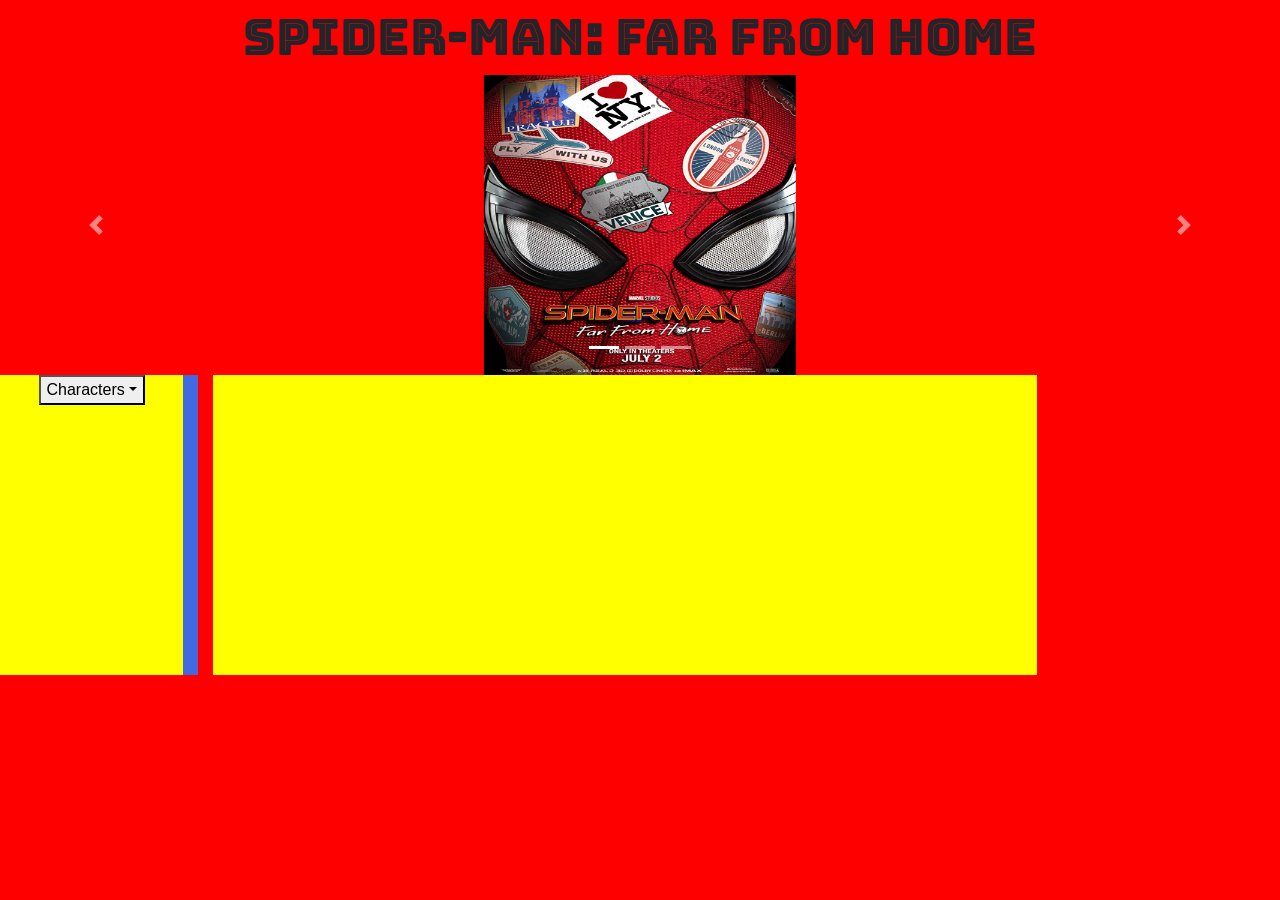
<file: index.html>
<!DOCTYPE html>
<html>
    <head>
		<title>Spider-Man: Far From Home</title>
		<meta name="viewport" content="width=device-width, initial-scale=1.0">
		<link rel="stylesheet" href="https://maxcdn.bootstrapcdn.com/bootstrap/4.4.1/css/bootstrap.min.css">
		<script src="https://ajax.googleapis.com/ajax/libs/jquery/3.4.1/jquery.min.js"></script>
		<script src="https://cdnjs.cloudflare.com/ajax/libs/popper.js/1.16.0/umd/popper.min.js"></script>
		<script src="https://maxcdn.bootstrapcdn.com/bootstrap/4.4.1/js/bootstrap.min.js"></script>

		<link rel="stylesheet" type="text/css" href="index.css">
	</head>
	<body>
		<header class='container'>Spider-Man: Far From Home</header><link href="https://fonts.googleapis.com/css?family=Bungee+Inline&display=swap" rel="stylesheet">
		
		<section id='pictures' class="carousel slide container-fluid" data-ride="carousel">
		<!-- BOTTOM SMALLISH LINE INDICATORS -->
            <ul class="carousel-indicators">
                <li data-target="#pictures" data-slide-to="0" class="active"></li>
                <li data-target="#pictures" data-slide-to="1"></li>
                <li data-target="#pictures" data-slide-to="2"></li>
            </ul>
            <div class="carousel-inner">
                <div class="carousel-item active">
                    <img src='Movie Poster.jpg' alt="..." width='25%' height='300'>
                </div>
                <div class="carousel-item">
                    <img src='Science Trip.jpg' alt="Spider-Man Universe" width='25%' height='300'>
                </div>
                <div class="carousel-item">
                    <img src='Stealth Suit.jpg' alt="..." width='25%' height='300'>
                </div>
            </div>
			<!-- ARROWS ON THE SIDES -->
			<a class="carousel-control-prev" href="#pictures" data-slide="prev"><span class="carousel-control-prev-icon"></span></a>
			<a class="carousel-control-next" href="#pictures" data-slide="next"><span class="carousel-control-next-icon"></span></a>
        </section> 
		
		<div class="row" class='container'>
			<nav class='col-2'>
				<section class="container" id='critics'>
					<article class="row">
						<div class="container class="dropdown col-4">
						<button type="button" class="dropdown-toggle" data-toggle="dropdown">Characters</button>
							<ul class="dropdown-menu">
									<li><a href='#rat0' class="dropdown-item" data-toggle='collapse'>Peter Parker</a></li>
									<li><a href='#rat1' class="dropdown-item" data-toggle='collapse'>Michelle Jones</a></li>
									<li><a href='#rat2' class="dropdown-item" data-toggle='collapse'>Mysterio</a></li>
							</ul>
						</div>
						
					</article>            
				</section>
			</nav>
				<div class='col-8'>
				<article>
					<div class='col-8' id="mainGroup">
						<div id='rat0' class='collapse' data-parent="#mainGroup">
							<a>The bereaved and traumatized Parker decided to take some time off his hero duties following Tony Stark's death, seeking refuse on his trip to Europe with all his classmates. However, despite wanting to focus his attention on winning the attention of Michelle Jones, Parker witnessed an Elemental attack and was recruited by Nick Fury to work with Mysterio to defeat the creatures. Once they had seemingly defeated these enemies, Parker handed over Stark's glasses to Mysterio, granting him access to Stark technology, only to discover that Mysterio lied to him. Recruiting Happy Hogan's help, Spider-Man followed Mysterio into London, exposing his illusions and defeated his former ally. However, upon his return into New York, doctored footage was sent to The Daily Bugle, which showed Mysterio exposing Spider-Man's true identity to the entire world as well as incriminating him for an alleged mass murder in London.<span >51</span></a>
						</div>
						<div id='rat1' class='collapse' data-parent="#mainGroup">
							<a>Michelle Jones, also known as MJ, is a student at Midtown School of Science and Technology, who greatly enjoyed mocking all of her fellow students there, which included Peter Parker. Despite keeping her distance socially, Jones was eventually given the opportunity to take over from the departing Liz Toomes as the head of the Decathlon Team, and began to open up more with her fellow teammates, which included Ned Leeds and Parker. Jones was a victim of the Snap in 2018, but along with all other victims, was resurrected in the Blip five years later. Her affections were sought out by Parker and Brad Davis during Midtown Tech's trip to Europe. When she deduced Parker's identity as Spider-Man, Jones helped discover Mysterio's fraudulence, by exposing him as the one who staged the Elemental crisis. Shortly after their trip to Europe, Jones and Parker began dating. After their first date, Jones was horrified when The Daily Bugle showed a modified video of Mysterio and Spider-Man, claiming that Parker was responsible for the casualties of the Battle of London.<span >51</span></a>
						</div>
						<div id='rat2' class='collapse' data-parent="#mainGroup">
							<a>Quentin Beck was a former employee at Stark Industries who became embittered as Tony Stark disregarded his entire life's work, resulting in Beck losing his job. Seeking his retribution, Beck had joined forces with other former Stark employees to create a new superhero named Mysterio, using their Combat Drones and his own hologram technology to create an illusion of his own superpowers, as well as multiple attacks from the fictional Elementals. Knowing that he needed to create world threatening illusions to sell his lies, Mysterio had then gained the trust of Nick Fury in order to get closer to Spider-Man, as he knew that Stark had gifted Spider-Man with access to the technology he needed. However, as Spider-Man discovered Mysterio's deception, he defeated Beck in London, as Beck's overconfidence resulted with his own demise. However, in the moments before his demise, Beck had managed to record his messages for J. Jonah Jameson, exposing Spider-Man's true identity while also framing him for all the Elemental attacks.<span >51</span></a>
						</div>
					</div>    				
				</article>
				</div>
					<div class='col-2'>
					<aside>
						<div id='rat0' class='collapse' data-parent="#mainGroup">
							<img src='Peter Parker.jpg' alt="Peter Parker" width='100%' height='250'>
						</div>
						<div id='rat1' class='collapse' data-parent="#mainGroup">
							<img src='Michelle Jones.jpg' alt="Michelle Jones" width='100%' height='250'>
						</div>
						<div id='rat2' class='collapse' data-parent="#mainGroup">
							<img src='Mysterio.jpg' alt="Mysterio" width='100%' height='250'>
						</div>
					</aside>
					<aside>
						<div id='rat0' class='collapse' data-parent="#mainGroup">
							<img src='Peter Parker 2.jpg' alt="Peter Parker" width='100%' height='300'>
						</div>
						<div id='rat1' class='collapse' data-parent="#mainGroup">
							<img src='Michelle Jones 2.jpg' alt="Michelle Jones" width='100%' height='250'>
						</div>
						<div id='rat2' class='collapse' data-parent="#mainGroup">
							<img src='Mysterio 2.jpg' alt="Mysterio" width='100%' height='250'>
						</div>
					</aside>
					</div>
		</div>
	</body>
</html>
</file>
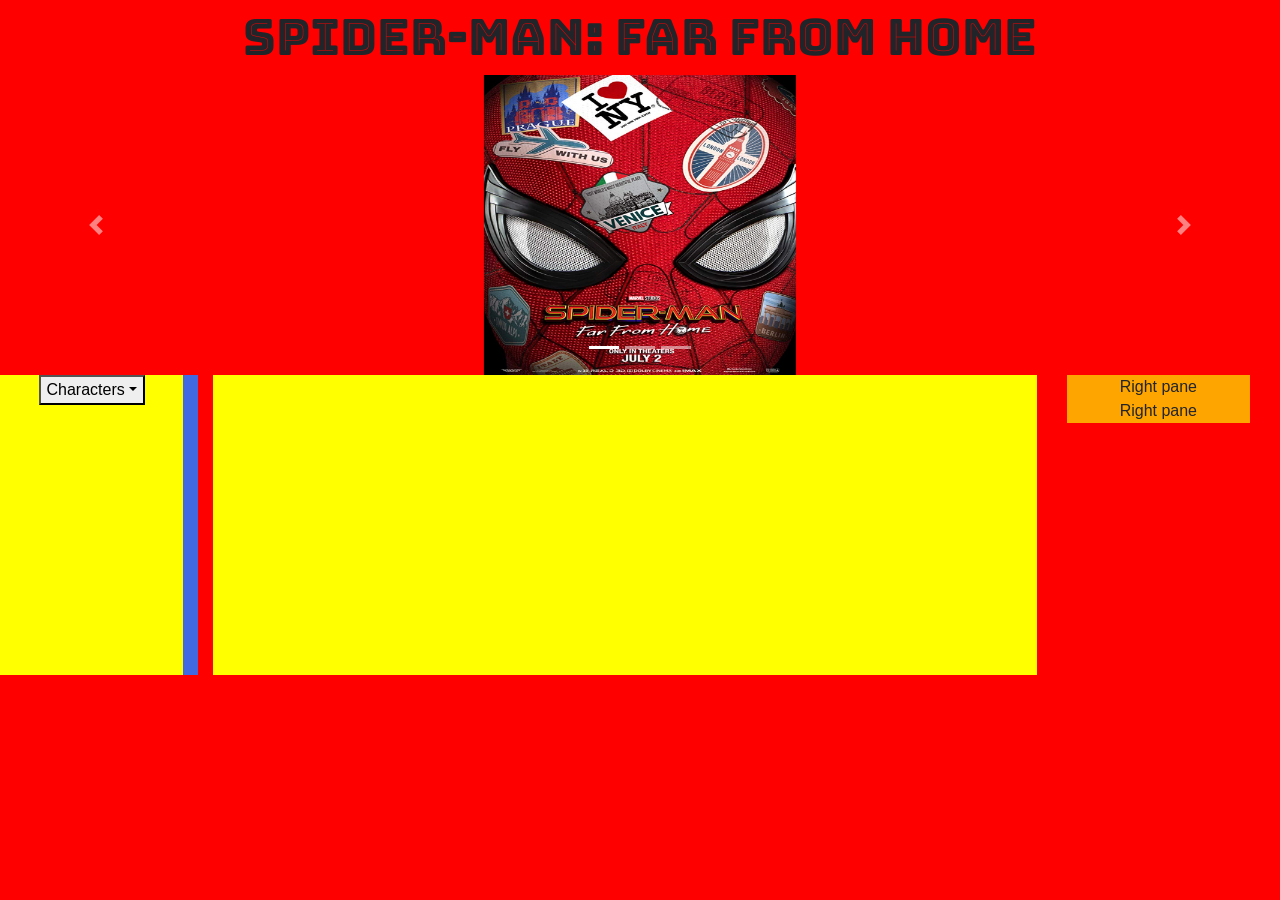
<file: Media Madness.html>
<!DOCTYPE html>
<html>
    <head>
		<title>Spider-Man: Far From Home</title>
		<meta name="viewport" content="width=device-width, initial-scale=1.0">
		<link rel="stylesheet" href="https://maxcdn.bootstrapcdn.com/bootstrap/4.4.1/css/bootstrap.min.css">
		<script src="https://ajax.googleapis.com/ajax/libs/jquery/3.4.1/jquery.min.js"></script>
		<script src="https://cdnjs.cloudflare.com/ajax/libs/popper.js/1.16.0/umd/popper.min.js"></script>
		<script src="https://maxcdn.bootstrapcdn.com/bootstrap/4.4.1/js/bootstrap.min.js"></script>

		<link rel="stylesheet" type="text/css" href="Media Madness.css">
	</head>
	<body>
		<header class='container'>Spider-Man: Far From Home</header><link href="https://fonts.googleapis.com/css?family=Bungee+Inline&display=swap" rel="stylesheet">
		
		<section id='pictures' class="carousel slide container-fluid" data-ride="carousel">
		<!-- BOTTOM SMALLISH LINE INDICATORS -->
            <ul class="carousel-indicators">
                <li data-target="#pictures" data-slide-to="0" class="active"></li>
                <li data-target="#pictures" data-slide-to="1"></li>
                <li data-target="#pictures" data-slide-to="2"></li>
            </ul>
            <div class="carousel-inner">
                <div class="carousel-item active">
                    <img src='Movie Poster.jpg' alt="..." width='25%' height='300'>
                </div>
                <div class="carousel-item">
                    <img src='Science Trip.jpg' alt="Spider-Man Universe" width='25%' height='300'>
                </div>
                <div class="carousel-item">
                    <img src='Stealth Suit.jpg' alt="..." width='25%' height='300'>
                </div>
            </div>
			<!-- ARROWS ON THE SIDES -->
			<a class="carousel-control-prev" href="#pictures" data-slide="prev"><span class="carousel-control-prev-icon"></span></a>
			<a class="carousel-control-next" href="#pictures" data-slide="next"><span class="carousel-control-next-icon"></span></a>
        </section> 
		
		<div class="row" class='container'>
			<nav class='col-2'>
				<section class="container" id='critics'>
					<article class="row">
						<div class="container class="dropdown col-4">
						<button type="button" class="dropdown-toggle" data-toggle="dropdown">Characters</button>
							<ul class="dropdown-menu">
									<li><a href='#rat0' class="dropdown-item" data-toggle='collapse'>Peter Parker</a></li>
									<li><a href='#rat1' class="dropdown-item" data-toggle='collapse'>Michelle Jones</a></li>
									<li><a href='#rat2' class="dropdown-item" data-toggle='collapse'>Mysterio</a></li>
							</ul>
						</div>
						
					</article>            
				</section>
			</nav>
				<div class='col-8'>
				<article>
					<div class='col-8' id="mainGroup">
						<div id='rat0' class='collapse' data-parent="#mainGroup">
							<a>The bereaved and traumatized Parker decided to take some time off his hero duties following Tony Stark's death, seeking refuse on his trip to Europe with all his classmates. However, despite wanting to focus his attention on winning the attention of Michelle Jones, Parker witnessed an Elemental attack and was recruited by Nick Fury to work with Mysterio to defeat the creatures. Once they had seemingly defeated these enemies, Parker handed over Stark's glasses to Mysterio, granting him access to Stark technology, only to discover that Mysterio lied to him. Recruiting Happy Hogan's help, Spider-Man followed Mysterio into London, exposing his illusions and defeated his former ally. However, upon his return into New York, doctored footage was sent to The Daily Bugle, which showed Mysterio exposing Spider-Man's true identity to the entire world as well as incriminating him for an alleged mass murder in London.<span >51</span></a>
						</div>
						<div id='rat1' class='collapse' data-parent="#mainGroup">
							<a>Michelle Jones, also known as MJ, is a student at Midtown School of Science and Technology, who greatly enjoyed mocking all of her fellow students there, which included Peter Parker. Despite keeping her distance socially, Jones was eventually given the opportunity to take over from the departing Liz Toomes as the head of the Decathlon Team, and began to open up more with her fellow teammates, which included Ned Leeds and Parker. Jones was a victim of the Snap in 2018, but along with all other victims, was resurrected in the Blip five years later. Her affections were sought out by Parker and Brad Davis during Midtown Tech's trip to Europe. When she deduced Parker's identity as Spider-Man, Jones helped discover Mysterio's fraudulence, by exposing him as the one who staged the Elemental crisis. Shortly after their trip to Europe, Jones and Parker began dating. After their first date, Jones was horrified when The Daily Bugle showed a modified video of Mysterio and Spider-Man, claiming that Parker was responsible for the casualties of the Battle of London.<span >51</span></a>
						</div>
						<div id='rat2' class='collapse' data-parent="#mainGroup">
							<a>Quentin Beck was a former employee at Stark Industries who became embittered as Tony Stark disregarded his entire life's work, resulting in Beck losing his job. Seeking his retribution, Beck had joined forces with other former Stark employees to create a new superhero named Mysterio, using their Combat Drones and his own hologram technology to create an illusion of his own superpowers, as well as multiple attacks from the fictional Elementals. Knowing that he needed to create world threatening illusions to sell his lies, Mysterio had then gained the trust of Nick Fury in order to get closer to Spider-Man, as he knew that Stark had gifted Spider-Man with access to the technology he needed. However, as Spider-Man discovered Mysterio's deception, he defeated Beck in London, as Beck's overconfidence resulted with his own demise. However, in the moments before his demise, Beck had managed to record his messages for J. Jonah Jameson, exposing Spider-Man's true identity while also framing him for all the Elemental attacks.<span >51</span></a>
						</div>
					</div>    				
				</article>
				</div>
					<div class='col-2'>
					<aside>
						Right pane
						<div id='rat0' class='collapse' data-parent="#mainGroup">
							<img src='Peter Parker.jpg' alt="Peter Parker" width='100%' height='250'>
						</div>
						<div id='rat1' class='collapse' data-parent="#mainGroup">
							<img src='Michelle Jones.jpg' alt="Michelle Jones" width='100%' height='250'>
						</div>
						<div id='rat2' class='collapse' data-parent="#mainGroup">
							<img src='Mysterio.jpg' alt="Mysterio" width='100%' height='250'>
						</div>
					</aside>
					<aside>
						Right pane
						<div id='rat0' class='collapse' data-parent="#mainGroup">
							<img src='Peter Parker 2.jpg' alt="Peter Parker" width='100%' height='300'>
						</div>
						<div id='rat1' class='collapse' data-parent="#mainGroup">
							<img src='Michelle Jones 2.jpg' alt="Michelle Jones" width='100%' height='250'>
						</div>
						<div id='rat2' class='collapse' data-parent="#mainGroup">
							<img src='Mysterio 2.jpg' alt="Mysterio" width='100%' height='250'>
						</div>
					</aside>
					</div>
		</div>
	</body>
</html>
</file>
<file: index.css>
*{
	box-sizing: border-box;
}

body{
	background-color: red;
	text-align: center;
}

.no-border{
	border:none;
}

header{
	background-color: red;
	text-align: center;
	font-family: 'Bungee Inline';
	font-size: 50px;
}

div{
	box-sizing: border-box;
	width:100%;
	height:300px;
	text-align: center;
}

a{
	text-align: center;
}

nav{
	background-color: royalblue;
	text-align: center;
}

section{
	background-color; blue
}
article{
	background-color: yellow;
	text-align: center;
}

aside{
	background-color: orange;
	text-align: center;
}
</file>
<file: Media Madness.css>
*{
	box-sizing: border-box;
}

body{
	background-color: red;
	text-align: center;
}

.no-border{
	border:none;
}

header{
	background-color: red;
	text-align: center;
	font-family: 'Bungee Inline';
	font-size: 50px;
}

div{
	box-sizing: border-box;
	width:100%;
	height:300px;
	text-align: center;
}

a{
	text-align: center;
}

nav{
	background-color: royalblue;
	text-align: center;
}

section{
	background-color; blue
}
article{
	background-color: yellow;
	text-align: center;
}

aside{
	background-color: orange;
	text-align: center;
}
</file>
